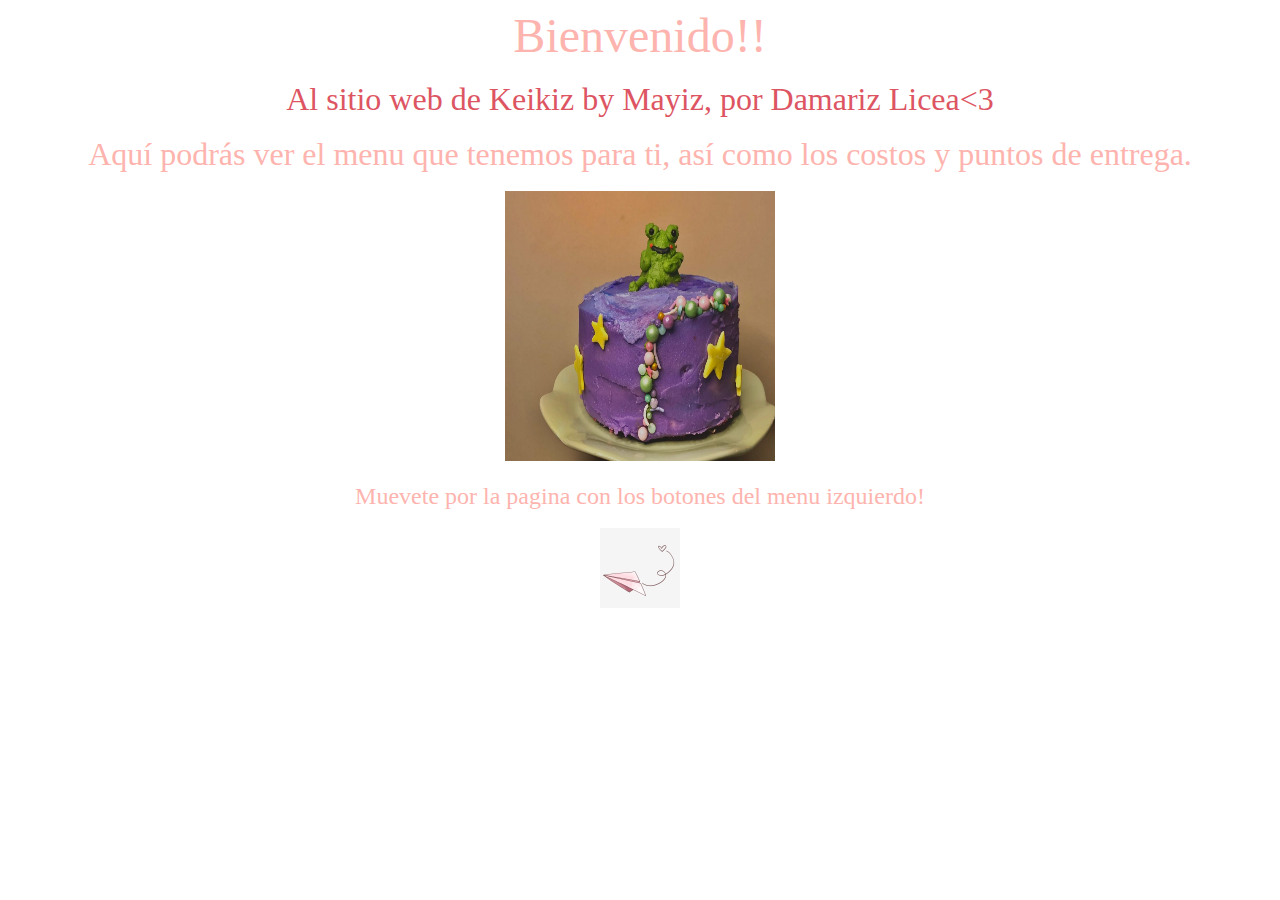
<file: bienvenida.html>
<!DOCTYPE html>
<html>
<head>
	<title>Keikiz by Mayiz</title>
	<meta charset="utf-8">

</head>
<body><center>
	<font size="7" color="#FEB4AE"> Bienvenido!!</font><br><br>
	<font size="6" color="#DD5562"> Al sitio web de Keikiz by Mayiz, por Damariz Licea<3 </font><br><br>
	<font size="6" color="#FEB4AE"> Aquí podrás ver el menu que tenemos para ti, así como los costos y puntos de entrega.</font><br><br>
	<img src="imagenes/ranita.jpeg" width="270" height="270"><br><br>
	<font size="5" color="#FEB4AE"> Muevete por la pagina con los botones del menu izquierdo!</font><br><br>
	<img src="imagenes/flecha.jpg" width="80" height="80">
</center></body>
</html>
</file>
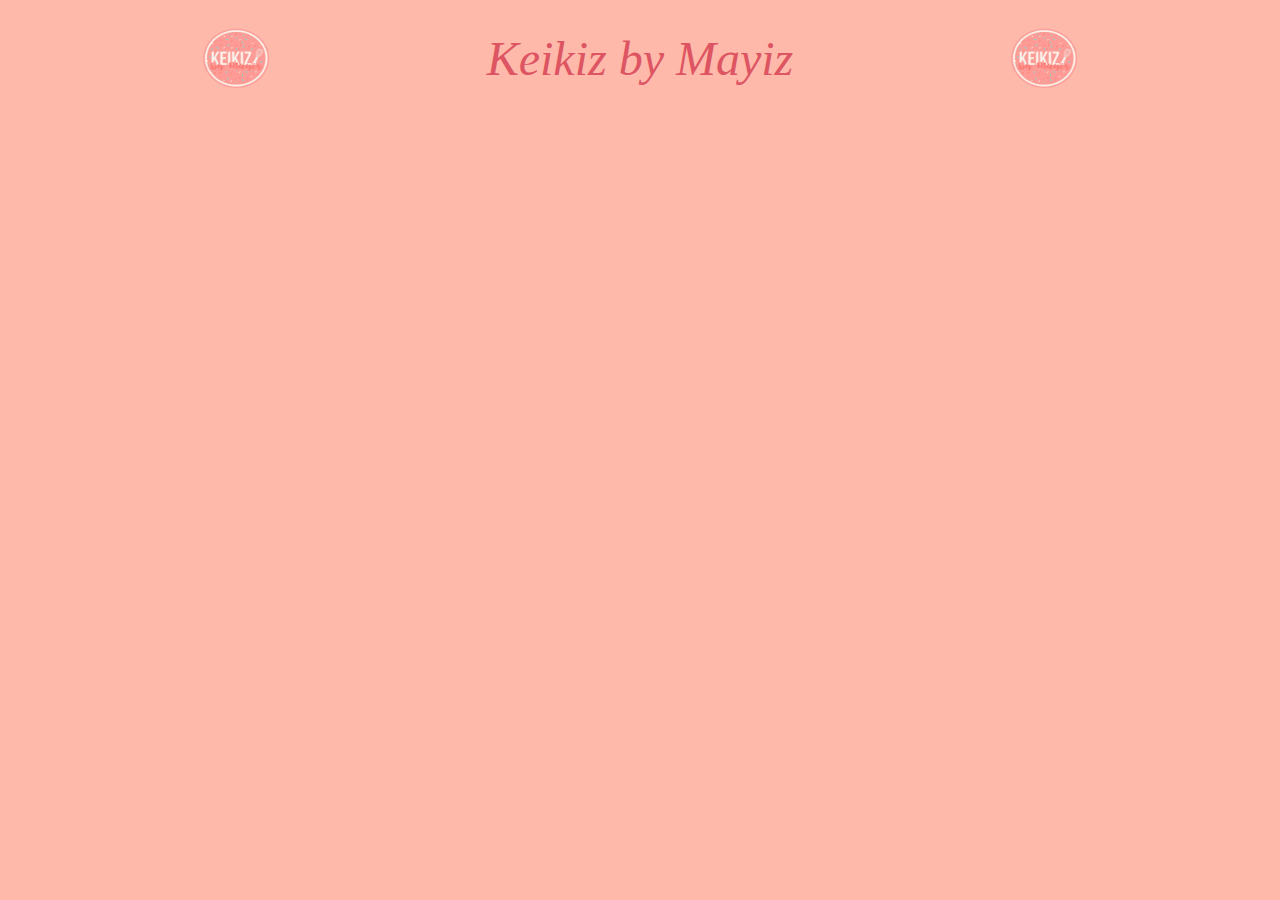
<file: encabezado.html>
<!DOCTYPE html>
<html>
<head>
	<title>Keikiz by Mayiz</title>
</head>
<body bgcolor=" #ffb9aa "><center>
	<table width="80%">
		<tr align="center">
			<td><img src="imagenes/logokeikiz.png" width="100" height="90"></td>
			<td><font color="#DD5562" size="7"><i>Keikiz by Mayiz</i></font></td>
			<td><img src="imagenes/logokeikiz.png" width="100" height="90"></td>
		</tr>
	</table>
</center></body>
</html>
</file>
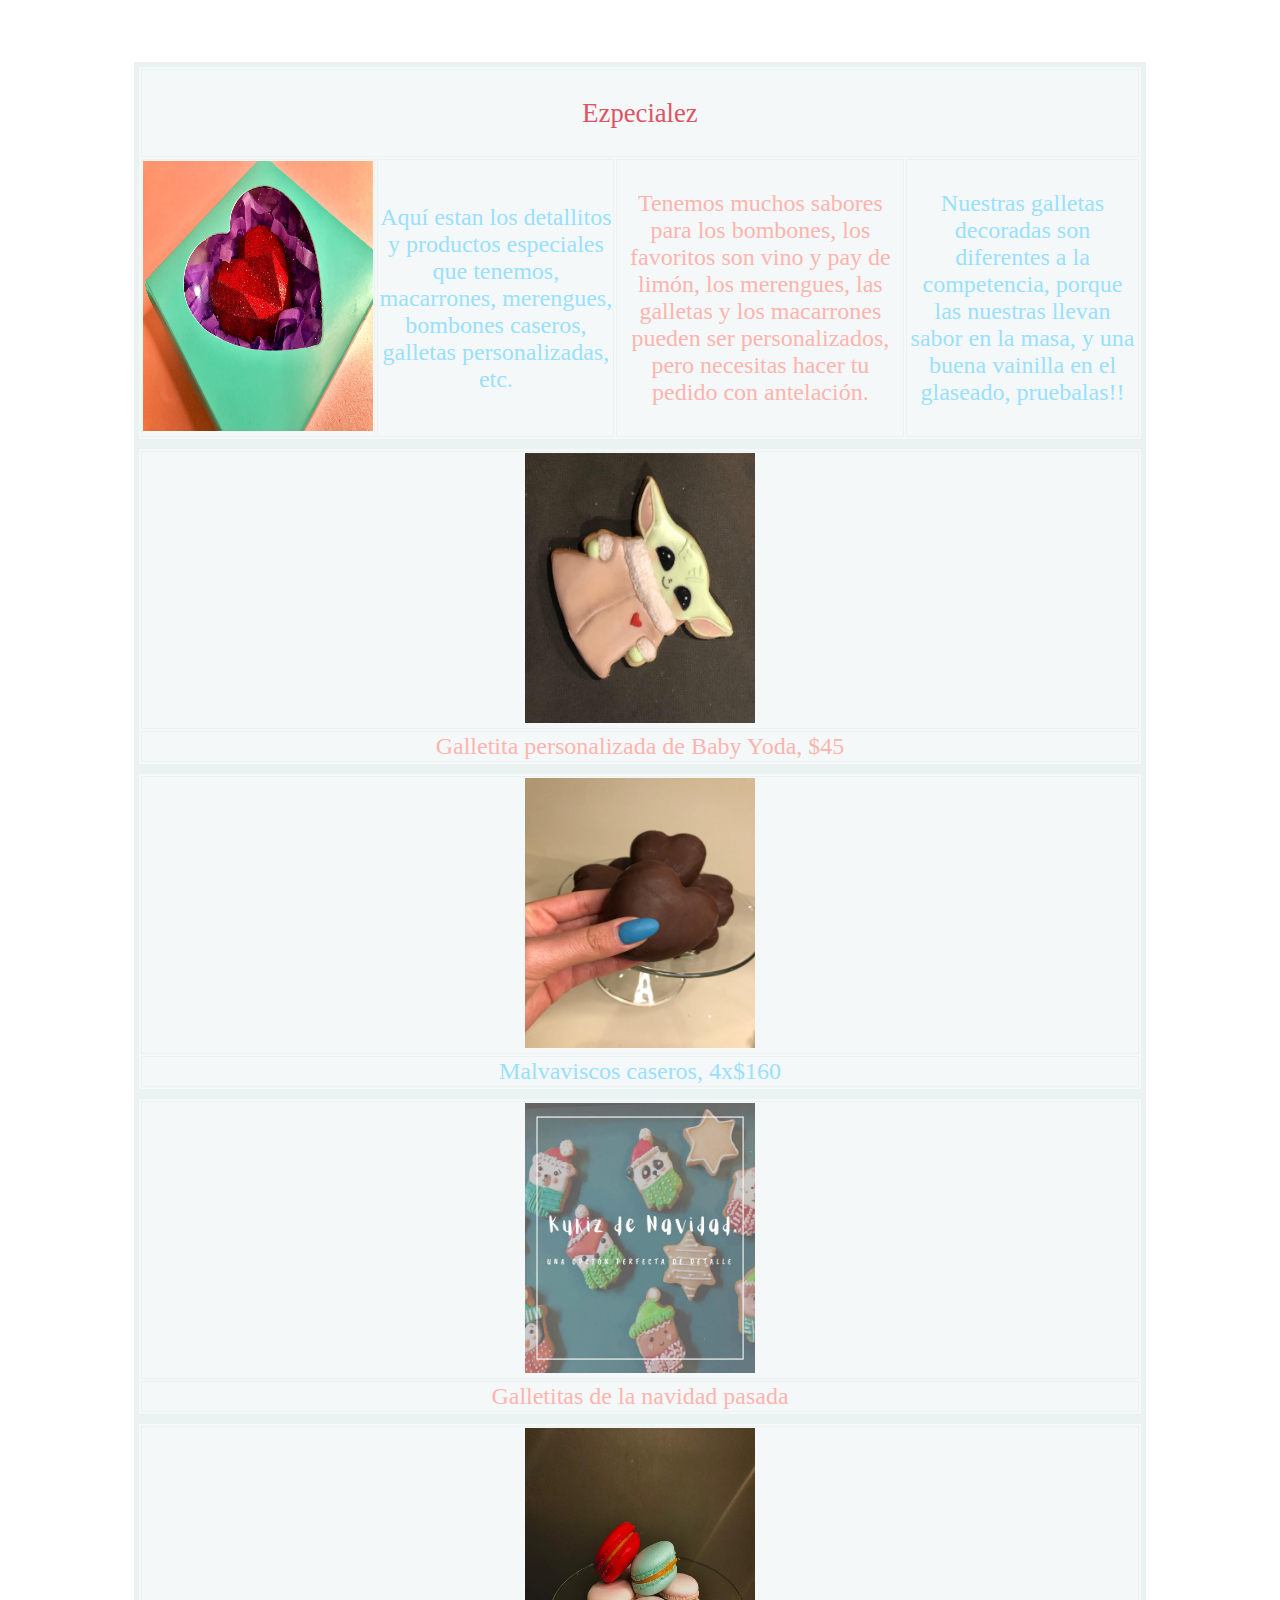
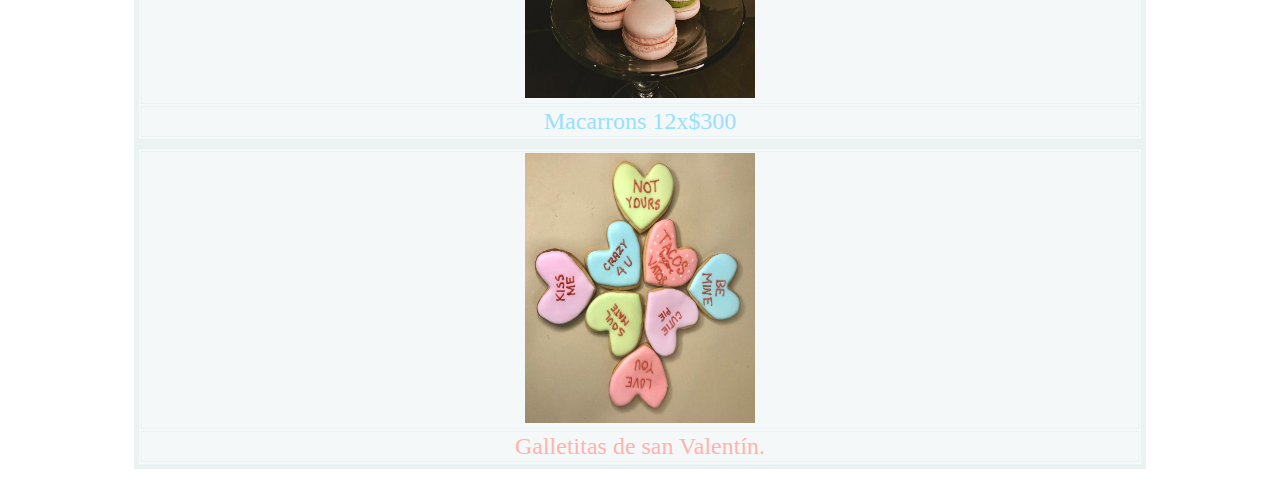
<file: especiales.html>
<!DOCTYPE html>
<html>
<head>
	<meta charset="utf-8">
	<title>Keikiz by Mayiz</title>
	<link rel="stylesheet" type="text/css" href="css/estilos.css">
</head>
<body><center>
	<br><br><br>
	<table>
		<tr align="center">
			<td colspan="4"><p>Ezpecialez</p></td>	
		</tr>
		<tr align="center">
			<td rowspan="4"><img src="imagenes/corazonglitter.jpeg" width="230" height="270"></td>
			<td><font size="5" color="#99E0FF">Aquí estan los detallitos y productos especiales que tenemos, macarrones, merengues, bombones caseros, galletas personalizadas, etc.</td>
			<td><font size="5" color="#FEB4AE">Tenemos muchos sabores para los bombones, los favoritos son vino y pay de limón, los merengues, las galletas y los macarrones pueden ser personalizados, pero necesitas hacer tu pedido con antelación.</td>
			<td><font size="5" color="#99E0FF">Nuestras galletas decoradas son diferentes a la competencia, porque las nuestras llevan sabor en la masa, y una buena vainilla en el glaseado, pruebalas!!</td>
		</tr>

	</table>
	<table>
		<tr align="center">
			<td><img src="imagenes/yoda.jpeg" width="230" height="270"></td>
		</tr>
		<tr align="center">
			<td colspan="4"><font size="5" color="#FEB4AE"> Galletita personalizada de Baby Yoda, $45</font></td>
		</tr>
	</table>
	<table>
		<tr align="center">
			<td><img src="imagenes/bombones.jpeg" width="230" height="270"></td>
		</tr>
		<tr align="center">
			<td colspan="4"><font size="5" color="#99E0FF"> Malvaviscos caseros, 4x$160</font></td>
		</tr>
	</table>
	<table>
		<tr align="center">
			<td><img src="imagenes/navikukiz.jpeg" width="230" height="270"></td>
		</tr>
		<tr align="center">
			<td colspan="4"><font size="5" color="#FEB4AE">Galletitas de la navidad pasada</font></td>
		</tr>
	</table>
	<table>
		<tr align="center">
			<td><img src="imagenes/macarrons.jpeg" width="230" height="270"></td>
		</tr>
		<tr align="center">
			<td colspan="4"><font size="5" color="#99E0FF"> Macarrons 12x$300</font></td>
		</tr>
	</table>
	<table>
		<tr align="center">
			<td><img src="imagenes/corazongalleta.jpeg" width="230" height="270"></td>
		</tr>
		<tr align="center">
			<td colspan="4"><font size="5" color="#FEB4AE">Galletitas de san Valentín.</font></td>
		</tr>
	</table>

</body></center>
</html>
</file>
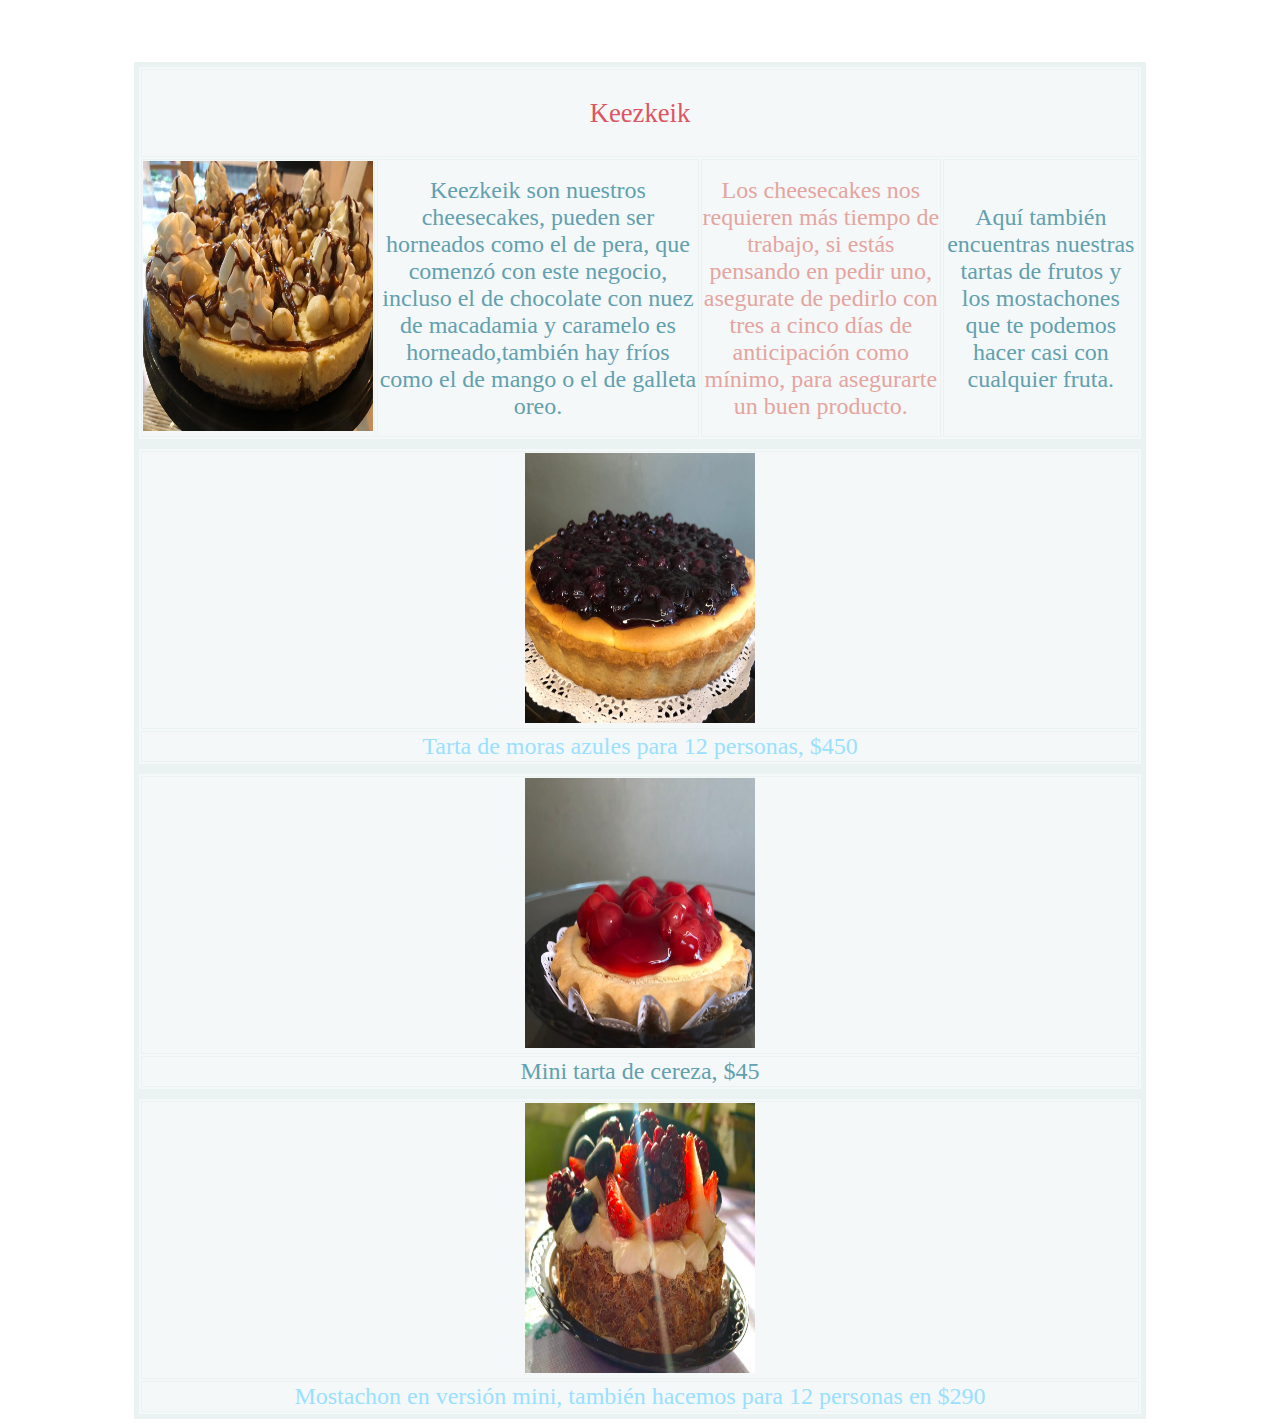
<file: keezkeik.html>
<!DOCTYPE html>
<html>
<head>
	<meta charset="utf-8">
	<title>Keikiz by Mayiz</title>
	<link rel="stylesheet" type="text/css" href="css/estilos.css">
</head>
<body><center>
	<br><br><br>
	<table>
		<tr align="center">
			<td colspan="4"><p>Keezkeik</p></td>	
		</tr>
		<tr align="center">
			<td rowspan="4"><img src="imagenes/cheesecakenuez.jpeg" width="230" height="270"></td>
			<td><font size="5" color="#61A0AF">Keezkeik son nuestros cheesecakes, pueden ser horneados como el de pera, que comenzó con este negocio, incluso el de chocolate con nuez de macadamia y caramelo es horneado,también hay fríos como el de mango o el de galleta oreo.</td>
			<td><font size="5" color="#E4A4A0">Los cheesecakes nos requieren más tiempo de trabajo, si estás pensando en pedir uno, asegurate de pedirlo con tres a cinco días de anticipación como mínimo, para asegurarte un buen producto.</td>
			<td><font size="5" color="#61A0AF">Aquí también encuentras nuestras tartas de frutos y los mostachones que te podemos hacer casi con cualquier fruta.</td>
		</tr>
	</table>
	<table>
		<tr align="center">
			<td><img src="imagenes/tartablue.jpeg" width="230" height="270"></td>
		</tr>
		<tr align="center">
			<td colspan="4"><font size="5" color="#99E0FF"> Tarta de moras azules para 12 personas, $450</font></td>
		</tr>
	</table>
	<table>
		<tr align="center">
			<td><img src="imagenes/tartacereza.jpeg" width="230" height="270"></td>
		</tr>
		<tr align="center">
			<td colspan="4"><font size="5" color="#61A0AF"> Mini tarta de cereza, $45</font></td>
		</tr>
	</table>
	<table>
		<tr align="center">
			<td><img src="imagenes/minimostachon.jpeg" width="230" height="270"></td>
		</tr>
		<tr align="center">
			<td colspan="4"><font size="5" color="#99E0FF"> Mostachon en versión mini, también hacemos para 12 personas en $290</font></td>
		</tr>
	</table>
</center></body>
</html>
</file>
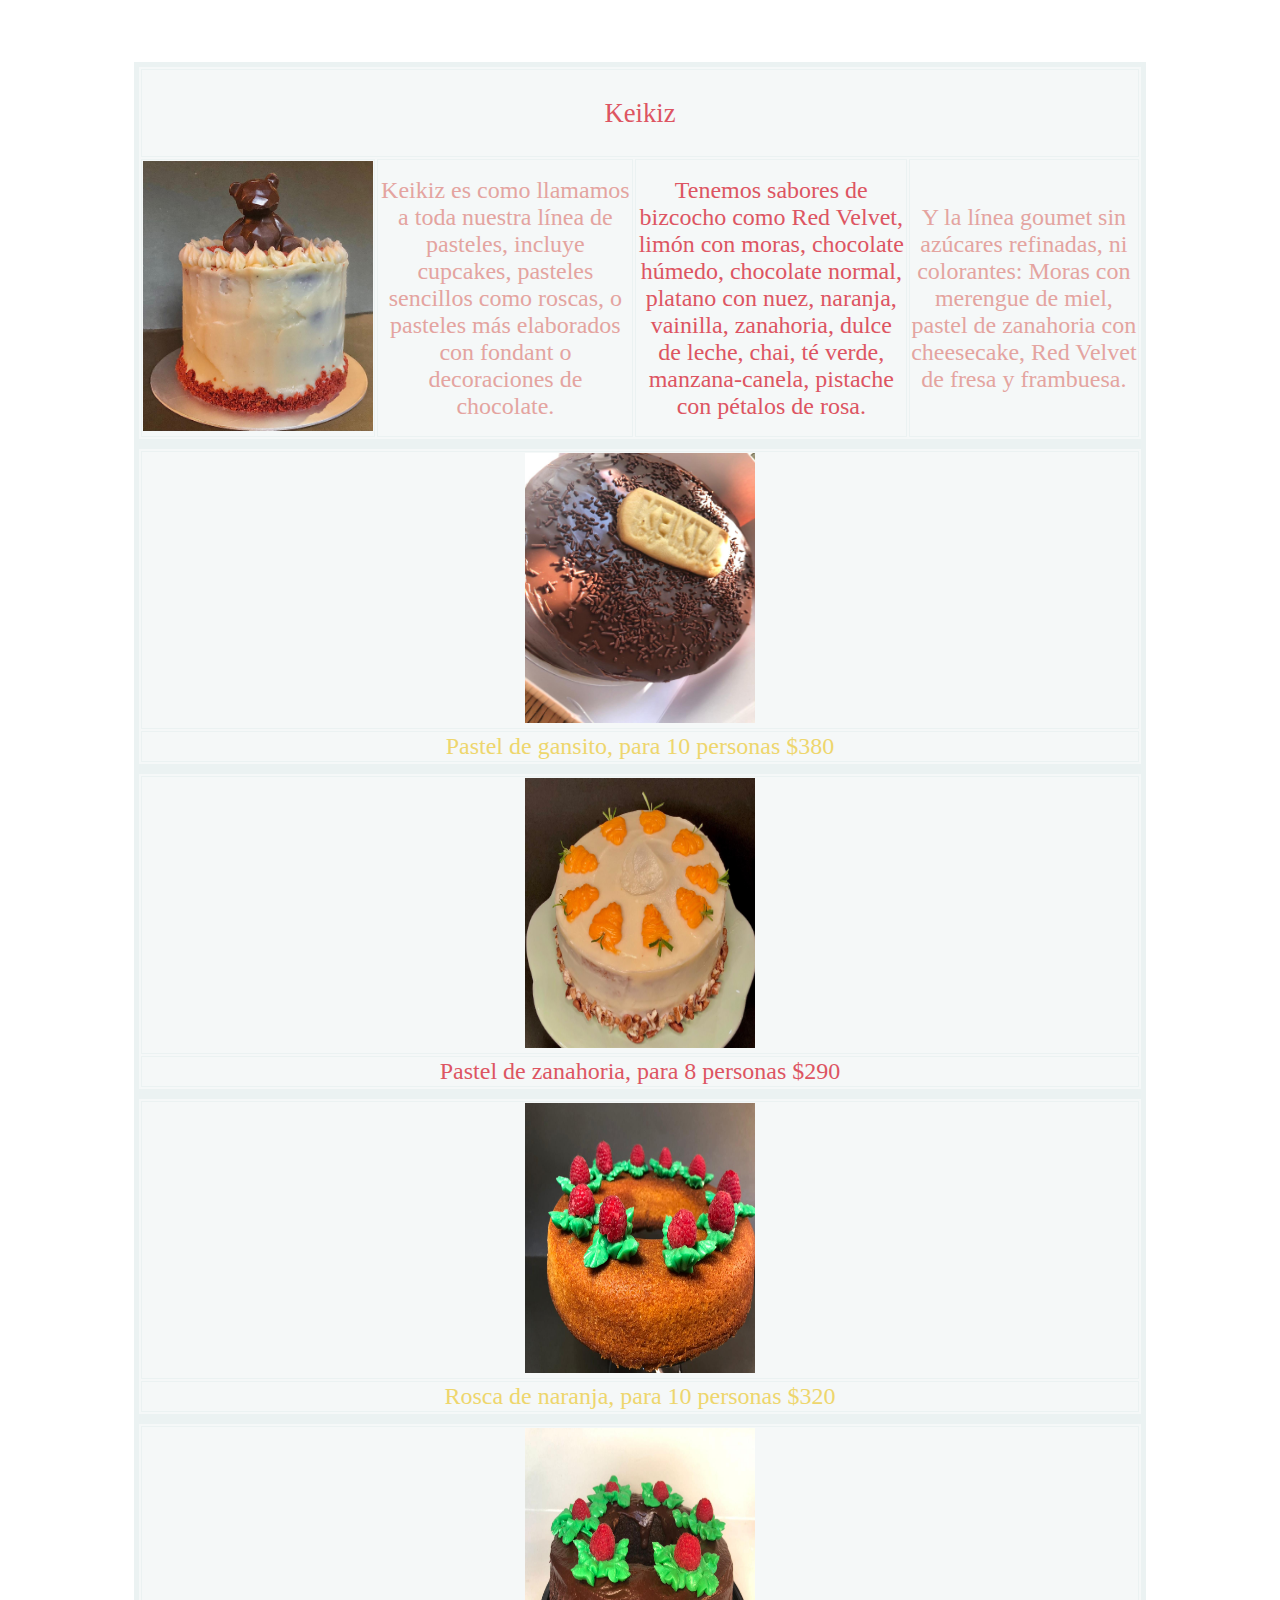
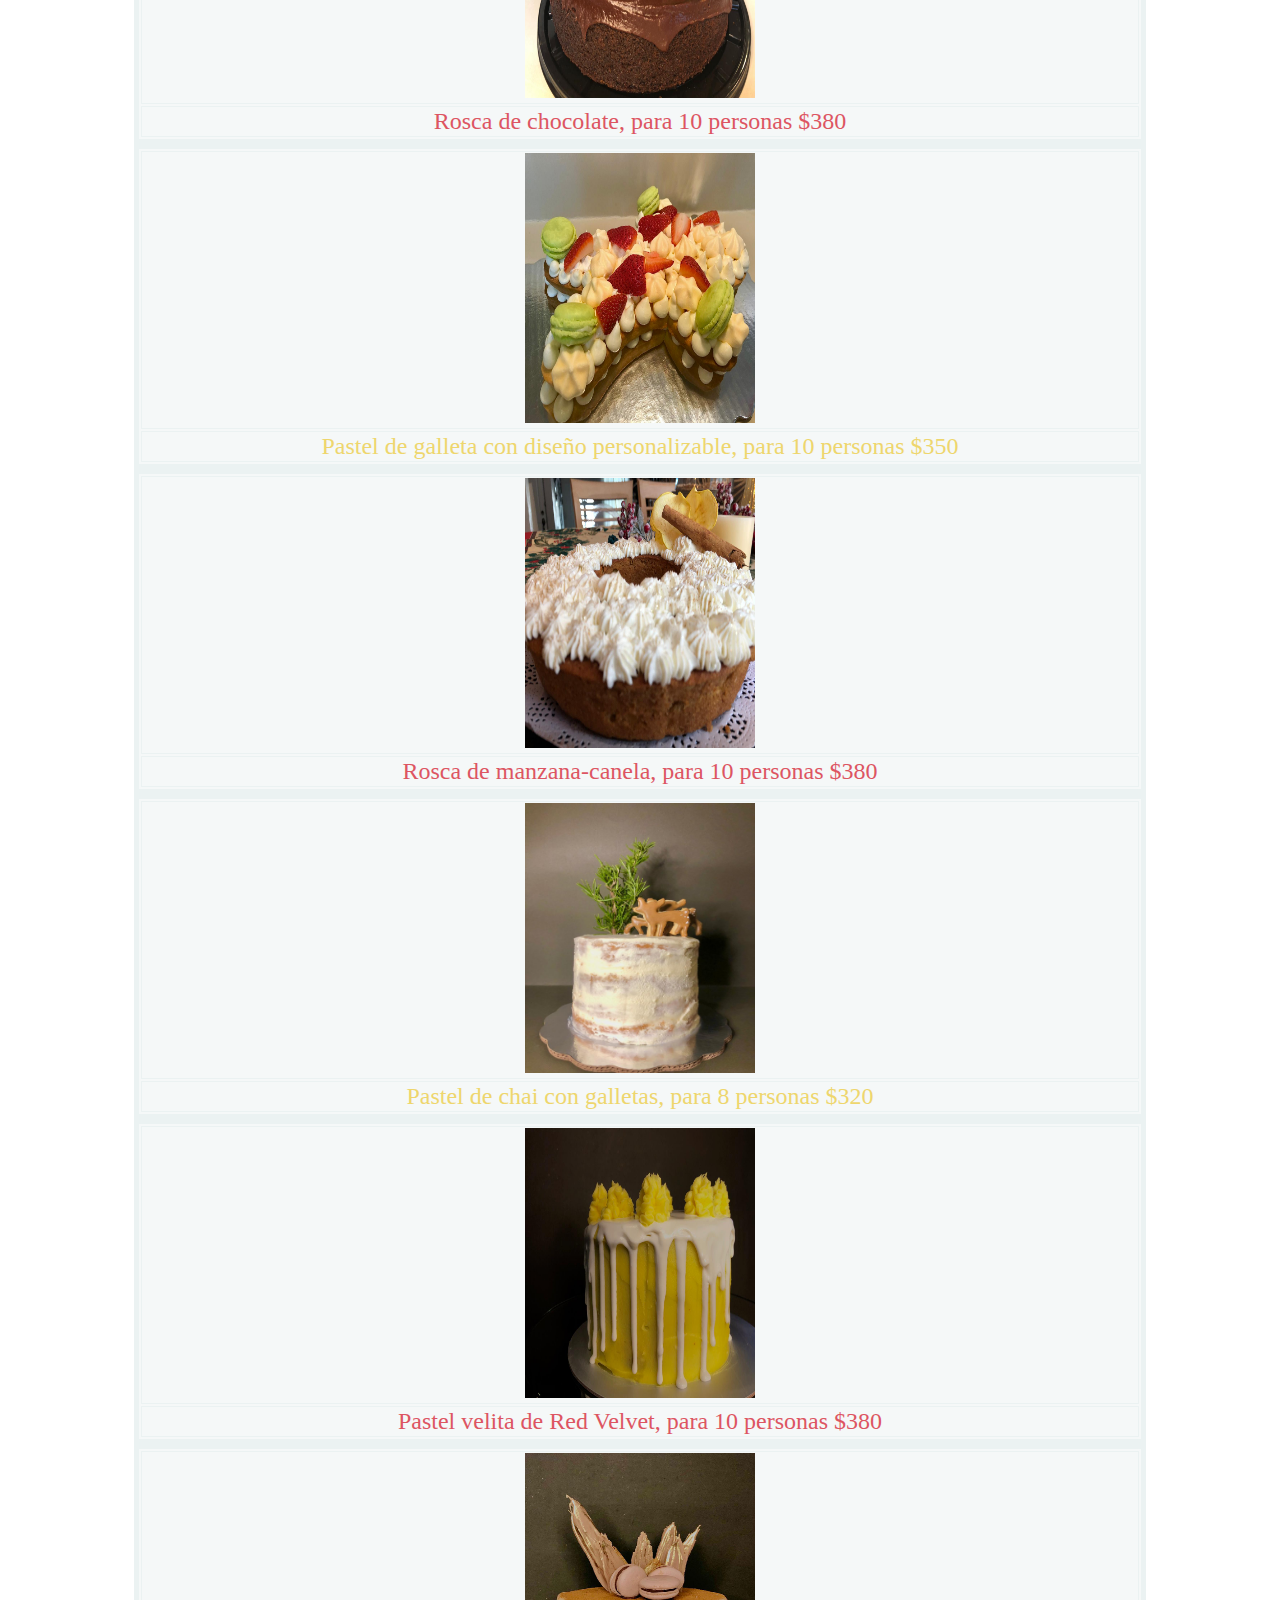
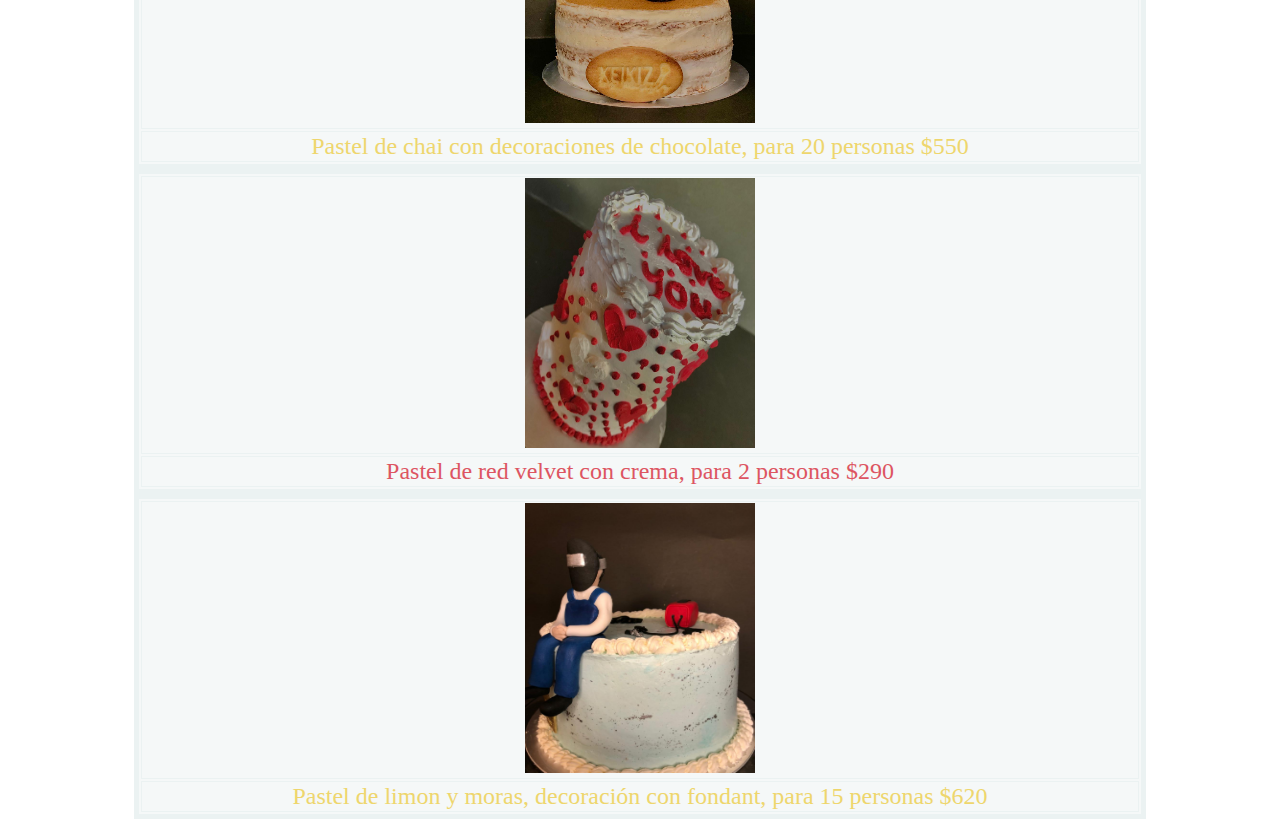
<file: keikiz.html>
<!DOCTYPE html>
<html>
<head>
	<meta charset="utf-8">
	<title>Keikiz by Mayiz</title>
	<link rel="stylesheet" type="text/css" href="css/estilos.css">
</head>
<body><center>
	<br><br><br>
	<table>
		<tr align="center">
			<td colspan="4"><p>Keikiz</p></td>	
		</tr>
		<tr align="center">
			<td rowspan="4"><img src="imagenes/redteddy.jpeg" width="230" height="270"></td>
			<td><font size="5" color="#E4A4A0">Keikiz es como llamamos a toda nuestra línea de pasteles, incluye cupcakes, pasteles sencillos como roscas, o pasteles más elaborados con fondant o decoraciones de chocolate.</td>
			<td><font size="5" color="#DD5562">Tenemos sabores de bizcocho como Red Velvet, limón con moras, chocolate húmedo, chocolate normal, platano con nuez, naranja, vainilla, zanahoria, dulce de leche, chai, té verde, manzana-canela, pistache con pétalos de rosa.</td>
			<td><font size="5" color="#E4A4A0">Y la línea goumet sin azúcares refinadas, ni colorantes: Moras con merengue de miel, pastel de zanahoria con cheesecake, Red Velvet de fresa y frambuesa. </td>
		</tr>

	</table>
	<table>
		<tr align="center">
			<td><img src="imagenes/gansito.jpeg" width="230" height="270"></td>
		</tr>
		<tr align="center">
			<td colspan="4"><font size="5" color="#EED66D"> Pastel de gansito, para 10 personas $380</font></td>
		</tr>
	</table>
	<table>
		<tr align="center">
			<td><img src="imagenes/zanahoria.jpeg" width="230" height="270"></td>
		</tr>
		<tr align="center">
			<td colspan="4"><font size="5" color="#DD5562"> Pastel de zanahoria, para 8 personas $290</font></td>
		</tr>
	</table>
	<table>
		<tr align="center">
			<td><img src="imagenes/roscanaranja.jpeg" width="230" height="270"></td>
		</tr>
		<tr align="center">
			<td colspan="4"><font size="5" color="#EED66D"> Rosca de naranja, para 10 personas $320</font></td>
		</tr>
	</table>
	<table>
		<tr align="center">
			<td><img src="imagenes/roscachocolate.jpeg" width="230" height="270"></td>
		</tr>
		<tr align="center">
			<td colspan="4"><font size="5" color="#DD5562"> Rosca de chocolate, para 10 personas $380</font></td>
		</tr>
	</table>
	<table>
		<tr align="center">
			<td><img src="imagenes/lettercake.jpeg" width="230" height="270"></td>
		</tr>
		<tr align="center">
			<td colspan="4"><font size="5" color="#EED66D"> Pastel de galleta con diseño personalizable, para 10 personas $350</font></td>
		</tr>
	</table>
	<table>
		<tr align="center">
			<td><img src="imagenes/manzanacanela.jpeg" width="230" height="270"></td>
		</tr>
		<tr align="center">
			<td colspan="4"><font size="5" color="#DD5562"> Rosca de manzana-canela, para 10 personas $380</font></td>
		</tr>
	</table>
	<table>
		<tr align="center">
			<td><img src="imagenes/renos.jpeg" width="230" height="270"></td>
		</tr>
		<tr align="center">
			<td colspan="4"><font size="5" color="#EED66D"> Pastel de chai con galletas, para 8 personas $320</font></td>
		</tr>
	</table>
	<table>
		<tr align="center">
			<td><img src="imagenes/pastelvelita.jpeg" width="230" height="270"></td>
		</tr>
		<tr align="center">
			<td colspan="4"><font size="5" color="#DD5562"> Pastel velita de Red Velvet, para 10 personas $380</font></td>
		</tr>
	</table>
	<table>
		<tr align="center">
			<td><img src="imagenes/pastelpicos.jpeg" width="230" height="270"></td>
		</tr>
		<tr align="center">
			<td colspan="4"><font size="5" color="#EED66D"> Pastel de chai con decoraciones de chocolate, para 20 personas $550</font></td>
		</tr>
	</table>
	<table>
		<tr align="center">
			<td><img src="imagenes/varicela.jpeg" width="230" height="270"></td>
		</tr>
		<tr align="center">
			<td colspan="4"><font size="5" color="#DD5562"> Pastel de red velvet con crema, para 2 personas $290</font></td>
		</tr>
	</table>
	<table>
		<tr align="center">
			<td><img src="imagenes/soldador.jpeg" width="230" height="270"></td>
		</tr>
		<tr align="center">
			<td colspan="4"><font size="5" color="#EED66D"> Pastel de limon y moras, decoración con fondant, para 15 personas $620</font></td>
		</tr>
	</table>
</center></body>
</html>
</file>
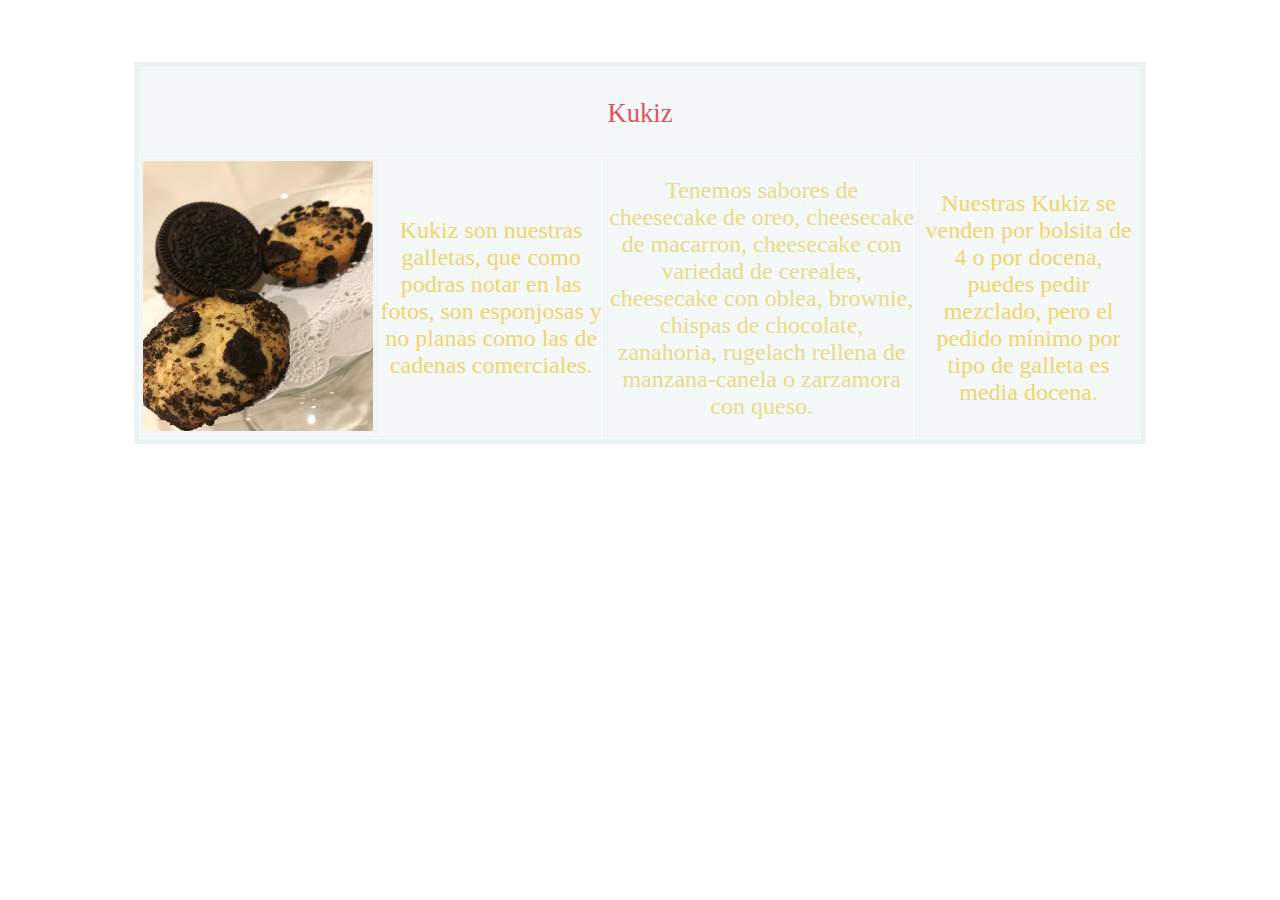
<file: kukiz.html>
<!DOCTYPE html>
<html>
<head>
	<meta charset="utf-8">
	<title>Keikiz by Mayiz</title>
	<link rel="stylesheet" type="text/css" href="css/estilos.css">
</head>
<body><center>
	<br><br><br>
	<table>
		<tr align="center">
			<td colspan="4"><p>Kukiz</p></td>	
		</tr>
		<tr align="center">
			<td rowspan="4"><img src="imagenes/galletaoreo.jpeg" width="230" height="270"></td>
			<td><font size="5" color="#EED66D">Kukiz son nuestras galletas, que como podras notar en las fotos, son esponjosas y no planas como las de cadenas comerciales.</td>
			<td><font size="5" color="#E6DD89">Tenemos sabores de cheesecake de oreo, cheesecake de macarron, cheesecake con variedad de cereales, cheesecake con oblea, brownie, chispas de chocolate, zanahoria, rugelach rellena de manzana-canela o zarzamora con queso.</td>
			<td><font size="5" color="#EED66D">Nuestras Kukiz se venden por bolsita de 4 o por docena, puedes pedir mezclado, pero el pedido mínimo por tipo de galleta es media docena.</td>
		</tr>
	</table>
</center></body>
</html>
</file>
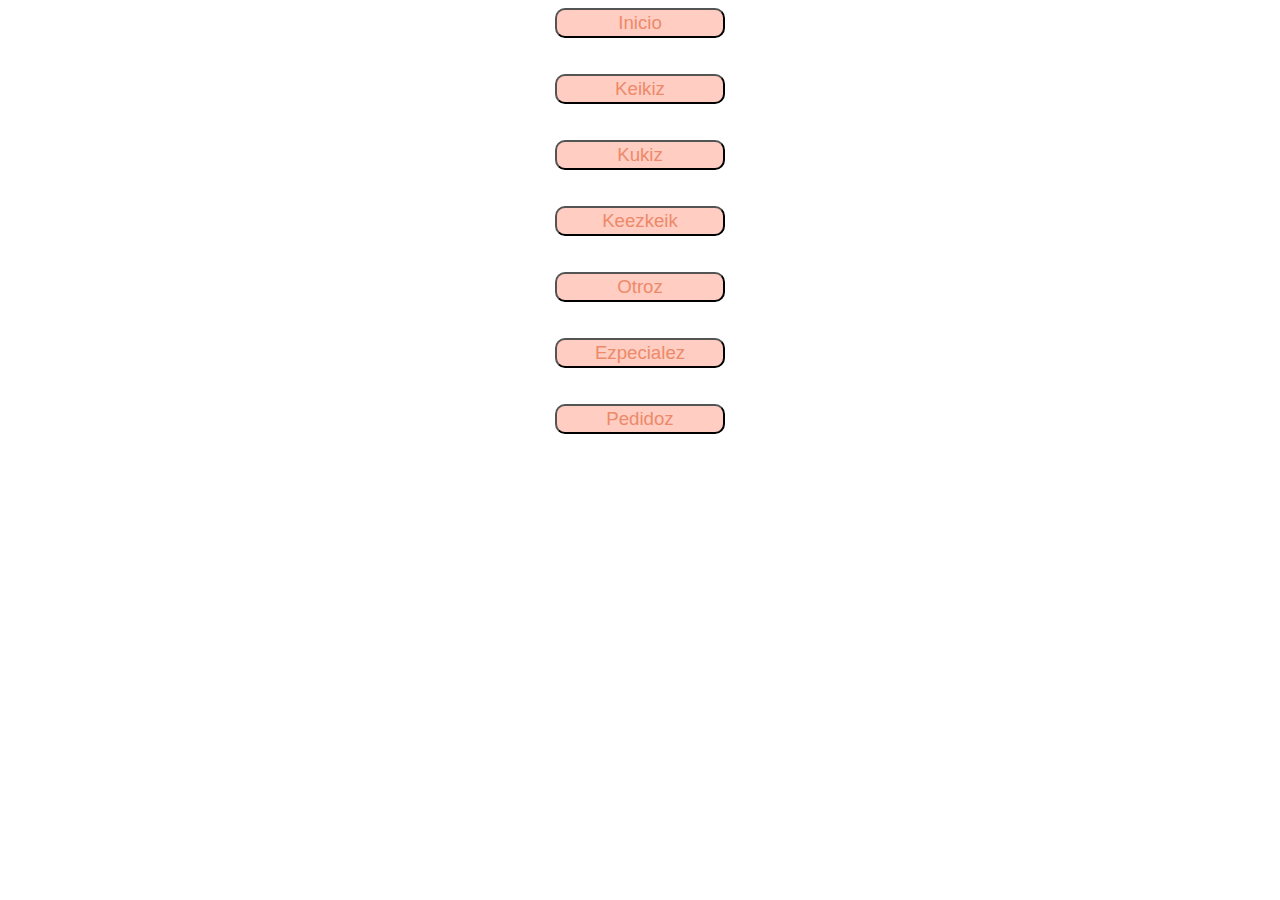
<file: menu.html>
<!DOCTYPE html>
<html>
<head>
	<meta charset="utf-8">
	<title>Keikiz by Mayiz</title>
	<link rel="stylesheet" type="text/css" href="css/estilos.css">
</head>
<body><center>
	<a href="bienvenida.html" target="central"><button>Inicio</button></a><br><br><br>
	<a href="keikiz.html" target="central"><button>Keikiz</button></a><br><br><br>
	<a href="kukiz.html" target="central"><button>Kukiz</button></a><br><br><br>
	<a href="keezkeik.html" target="central"><button>Keezkeik</button></a><br><br><br>
	<a href="otros.html" target="central"><button>Otroz</button></a><br><br><br>
	<a href="especiales.html" target="central"><button>Ezpecialez</button></a><br><br><br>
	<a href="pedidos.html" target="central"><button>Pedidoz</button></a><br><br>
</center></body>
</html>
</file>
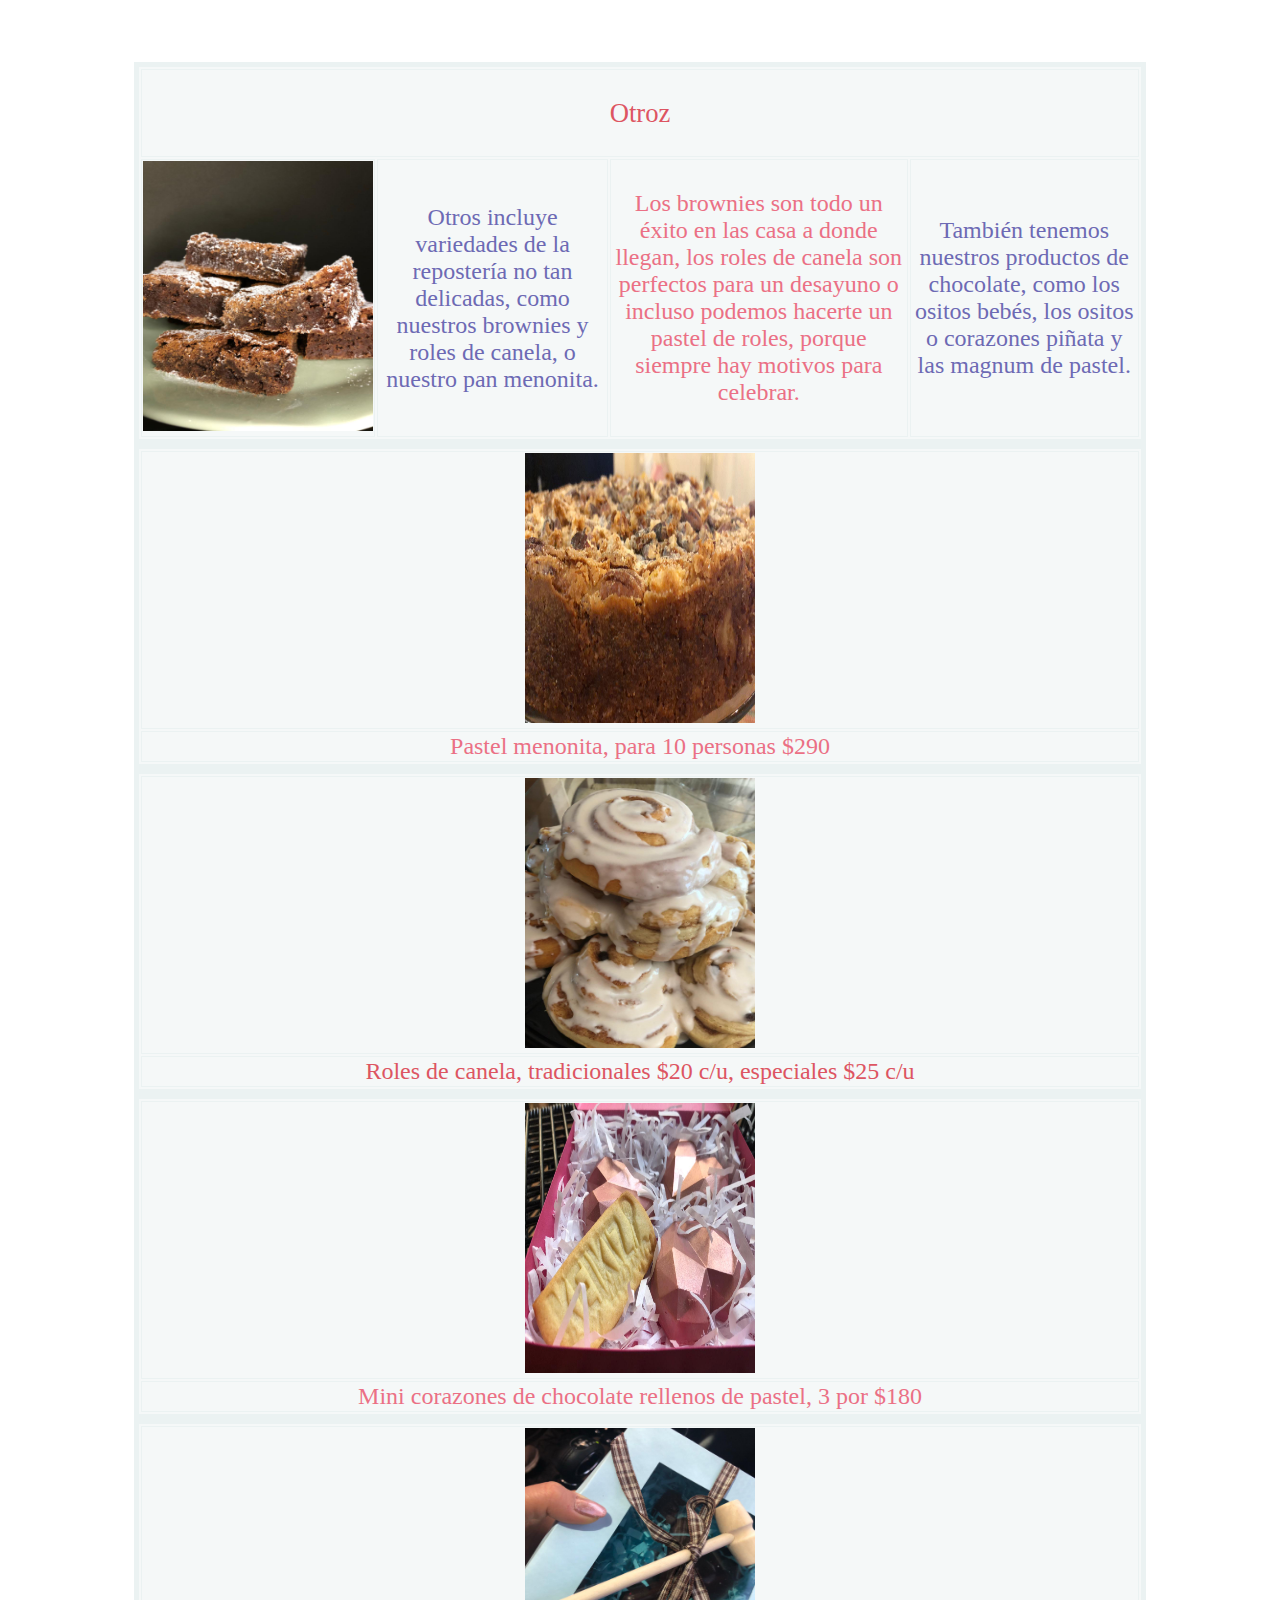
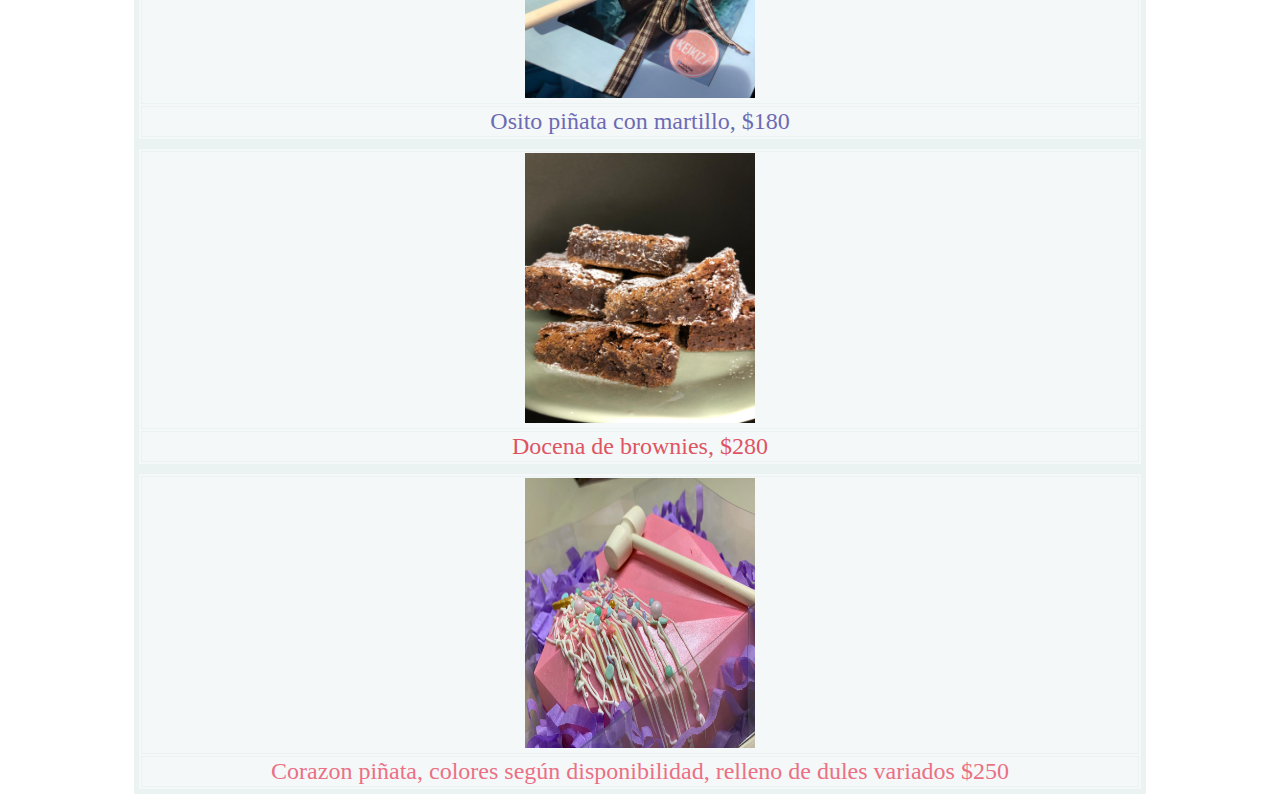
<file: otros.html>
<!DOCTYPE html>
<html>
<head>
	<meta charset="utf-8">
	<title>Keikiz by Mayiz</title>
	<link rel="stylesheet" type="text/css" href="css/estilos.css">
</head>
<body><center>
	<br><br><br>
	<table>
		<tr align="center">
			<td colspan="4"><p>Otroz</p></td>	
		</tr>
		<tr align="center">
			<td rowspan="4"><img src="imagenes/brownies.jpeg" width="230" height="270"></td>
			<td><font size="5" color="#6D6AB4">Otros incluye variedades de la repostería no tan delicadas, como nuestros brownies y roles de canela, o nuestro pan menonita.</td>
			<td><font size="5" color="#EB7085">Los brownies son todo un éxito en las casa a donde llegan, los roles de canela son perfectos para un desayuno o incluso podemos hacerte un pastel de roles, porque siempre hay motivos para celebrar.</td>
			<td><font size="5" color="#6D6AB4">También tenemos nuestros productos de chocolate, como los ositos bebés, los ositos o corazones piñata y las magnum de pastel.</td>
		</tr>
	</table>
	<table>
		<tr align="center">
			<td><img src="imagenes/menonita.jpeg" width="230" height="270"></td>
		</tr>
		<tr align="center">
			<td colspan="4"><font size="5" color="#EB7085"> Pastel menonita, para 10 personas $290</font></td>
		</tr>
	</table>
	<table>
		<tr align="center">
			<td><img src="imagenes/roles.jpeg" width="230" height="270"></td>
		</tr>
		<tr align="center">
			<td colspan="4"><font size="5" color="#DD5562"> Roles de canela, tradicionales $20 c/u, especiales $25 c/u</font></td>
		</tr>
	</table>
	<table>
		<tr align="center">
			<td><img src="imagenes/minicorazones.jpeg" width="230" height="270"></td>
		</tr>
		<tr align="center">
			<td colspan="4"><font size="5" color="#EB7085">Mini corazones de chocolate rellenos de pastel, 3 por $180</font></td>
		</tr>
	</table>
	<table>
		<tr align="center">
			<td><img src="imagenes/osochocolate.jpeg" width="230" height="270"></td>
		</tr>
		<tr align="center">
			<td colspan="4"><font size="5" color="#6D6AB4"> Osito piñata con martillo, $180</font></td>
		</tr>
	</table>
	<table>
		<tr align="center">
			<td><img src="imagenes/brownies.jpeg" width="230" height="270"></td>
		</tr>
		<tr align="center">
			<td colspan="4"><font size="5" color="#DD5562"> Docena de brownies, $280</font></td>
		</tr>
	</table>
	<table>
		<tr align="center">
			<td><img src="imagenes/corazonpinata.jpeg" width="230" height="270"></td>
		</tr>
		<tr align="center">
			<td colspan="4"><font size="5" color="#EB7085">Corazon piñata, colores según disponibilidad, relleno de dules variados $250 </font></td>
		</tr>
	</table>
</file>
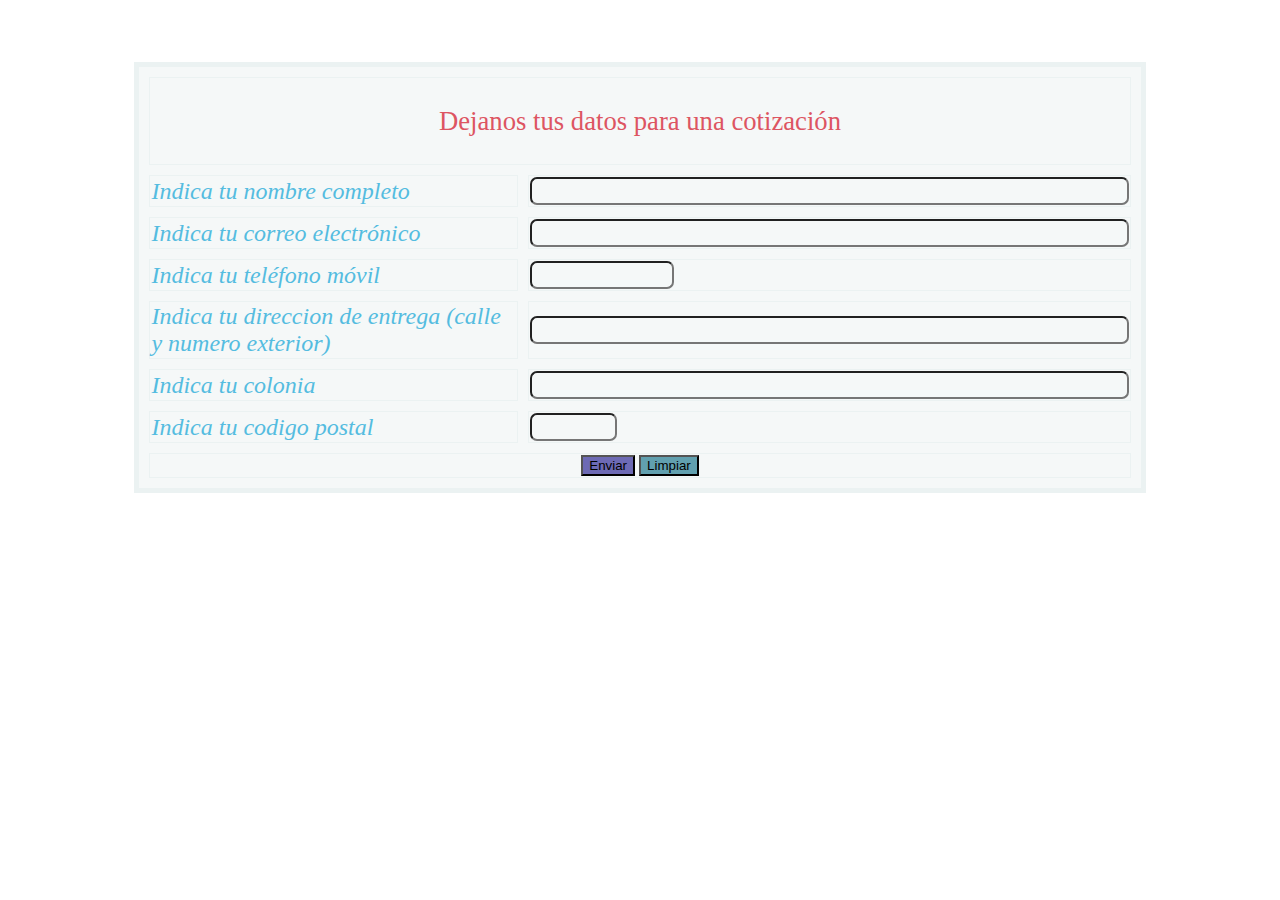
<file: pedidos.html>
<!DOCTYPE html>
<html>
<head>
	<meta charset="utf-8">
	<title>Keikiz by Mayiz</title>
	<link rel="stylesheet" type="text/css" href="css/estilos.css">
</head>
<body><center>
	<br><br><br>
	<table cellspacing="10">
		<form name="f_pedido">
			<tr align="center">
				<td colspan="2"><p>Dejanos tus datos para una cotización</p></td>
			</tr>
			<tr>
				<td><font size="5" color="#54bce0"><i>Indica tu nombre completo</i></font></td>	
				<td><input type="text" name="nom" size="50" maxlength="50" class="campo"></td>
			</tr>
			<tr>
				<td><font size="5" color="#54bce0"><i>Indica tu correo electrónico</i></font></td>	
				<td><input type="text" name="cor" size="50" maxlength="50" class="campo"></td>
			</tr>
			<tr>
				<td><font size="5" color="#54bce0"><i>Indica tu teléfono móvil</i></font></td>	
				<td><input type="numero" name="tel" size="10" maxlength="10" class="campo"></td>
			</tr>
			<tr>
				<td><font size="5" color="#54bce0"><i>Indica tu direccion de entrega (calle y numero exterior)</i></font></td>	
				<td><input type="text" name="direc" size="50" maxlength="50" class="campo"></td>
			</tr>
			<tr>
				<td><font size="5" color="#54bce0"><i>Indica tu colonia</i></font></td>	
				<td><input type="text" name="colon" size="50" maxlength="50" class="campo"></td>
			</tr>
			<tr>
				<td><font size="5" color="#54bce0"><i>Indica tu codigo postal</i></font></td>	
				<td><input type="text" name="codpostal" size="5" maxlength="5" class="campo"></td>
			</tr>
			<tr align="center">
				<td colspan="2">
					<input type="button" name="benviar" id="button" value="Enviar" style="background:#6D6AB4">
					<input type="reset" name="blimpiar" id="button" value="Limpiar" style="background:#61A0AF">
				</td>
			</tr>
		</form>
	</table>

</center></body>
</html>
</file>
<file: css/estilos.css>
button, #boton{
	background:#ffcdc2 ;
	color:#ec8a6a  ;
	font-size:14pt;
	font-weight:italic;
	width:170px;
	height:30px;
	border-radius:10px;
}

button:hover, #boton:hover{
	background:#ffc9b7 ;
	color:white;
}

table{
	border:5px solid  #ebf2f2;
	width:80%;
	background:#f5f8f8 ;
}

td,tr {
	border:1px solid #ebf2f2;
}

p {
	background:#f5f8f8 ;
	font-size:20pt;
	text-align:center;
	color:#DD5562;
	font-weight:italic;
	width:90%;
	border-radius:7px;
}

.campo{
	background:#f5f8f8;
	color:#eb7065;
	font-size:14pt;
	font-weight:bold;
	border-radius:7px;
	text-align:center;
}
</file>
